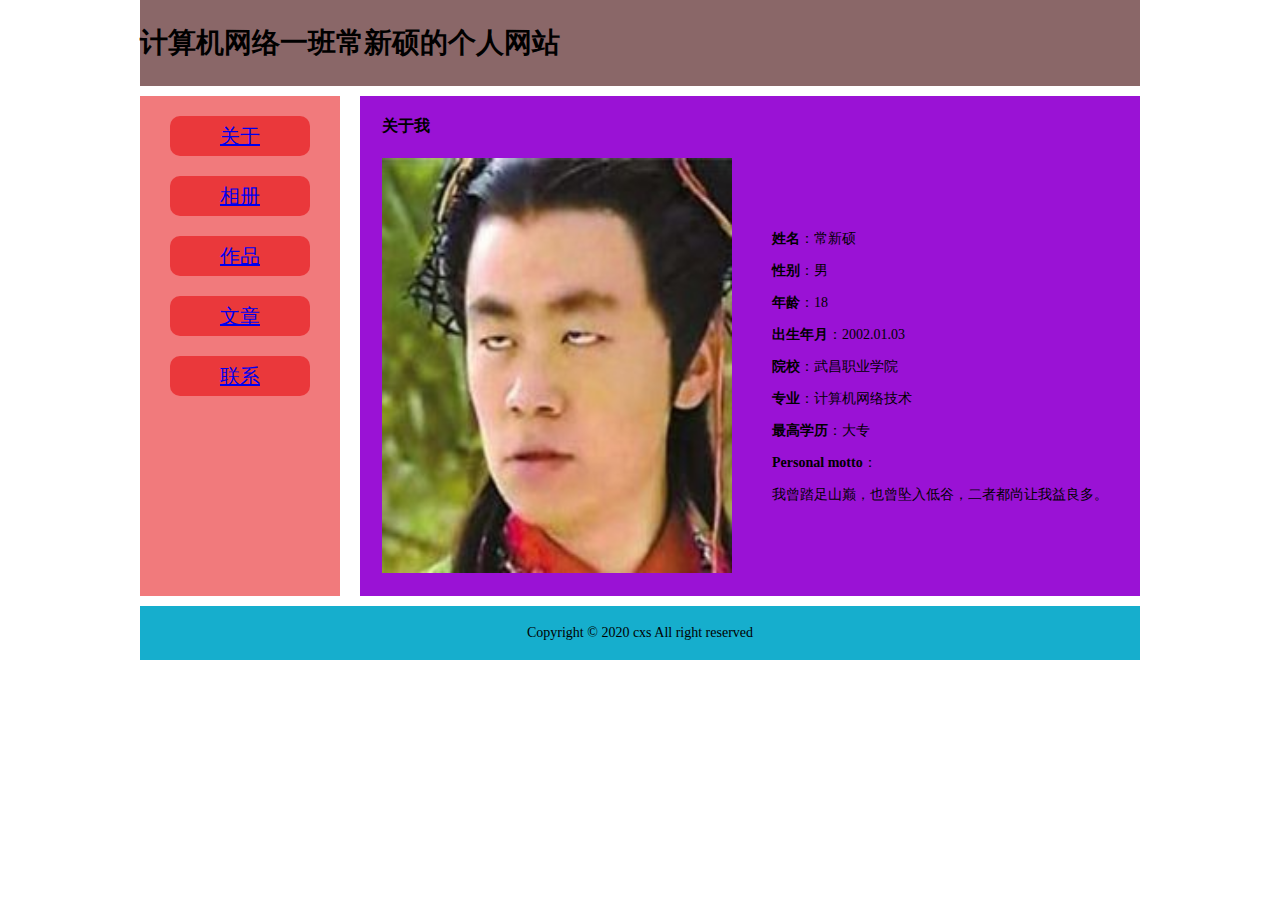
<file: index.html>
<!doctype html>
<html>
<head>
<meta charset="utf-8">
<title>19级计网一班--常新硕的个人网站</title>
<link href="style.css" rel="stylesheet" type="text/css">
</head>

<body>
<header class="header">
  <h1>计算机网络一班常新硕的个人网站</h1>
</header>
<main class="main">
  <nav class="navbar"><a href="about.html" target="iframe">关于</a><a href="photo.html" target="iframe">相册</a><a href="works.html" target="iframe">作品</a><a href="article.html" target="iframe">文章</a><a href="bbs.html" target="iframe">联系</a></nav>
  <section class="section">
    <iframe src="about.html" name="iframe" scrolling="no"></iframe>
  </section>
</main>
<footer class="footer">
  <p>Copyright © 2020 cxs All right reserved</p>
</footer>
</body>
</html>
</file>
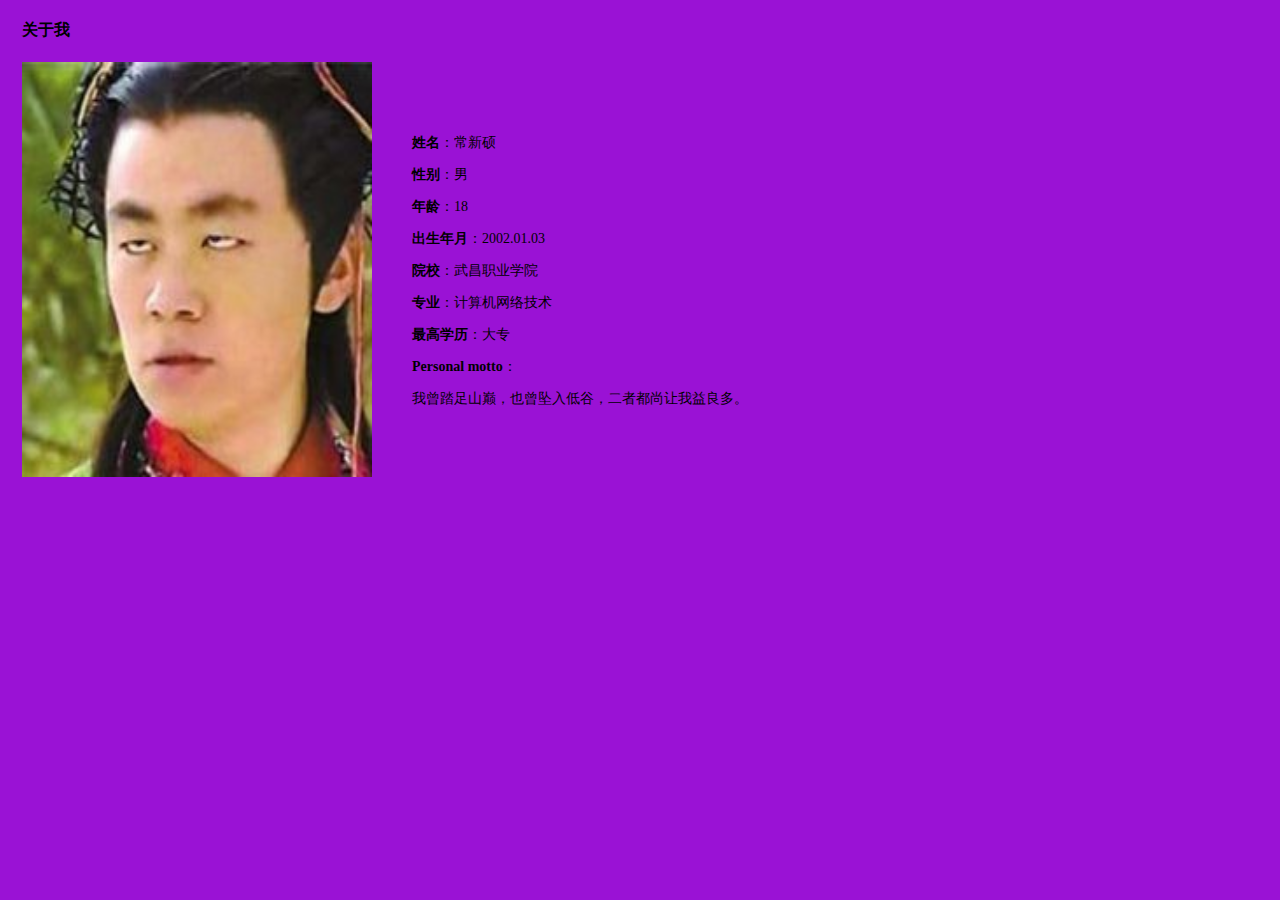
<file: about.html>
<!doctype html>
<html>
<head>
<meta charset="utf-8">
<title>19级计网一班--常新硕的个人网站</title>
<link href="style.css" rel="stylesheet" type="text/css">
</head>

<body class="violet">
<table>
  <tbody>
    <tr>
      <td colspan="2"><h3>关于我</h3></td>
    </tr>
    <tr>
      <td width="369"><img src="06022105614862.jpg" width="350" height="415" alt=""/></td>
      <td width="399"><p><strong>姓名</strong>：常新硕</p>
      <p><strong>性别</strong>：男</p>
      <p><strong>年龄</strong>：18</p>
      <p><strong>出生年月</strong>：2002.01.03</p>
      <p><strong>院校</strong>：武昌职业学院</p>
      <p><strong>专业</strong>：计算机网络技术</p>
      <p><strong>最高学历</strong>：大专</p>
      <p><strong>Personal motto</strong>：</p>
      <p>我曾踏足山巅，也曾坠入低谷，二者都尚让我益良多。</p></td>
    </tr>
  </tbody>
</table>
</body>
</html>
</file>
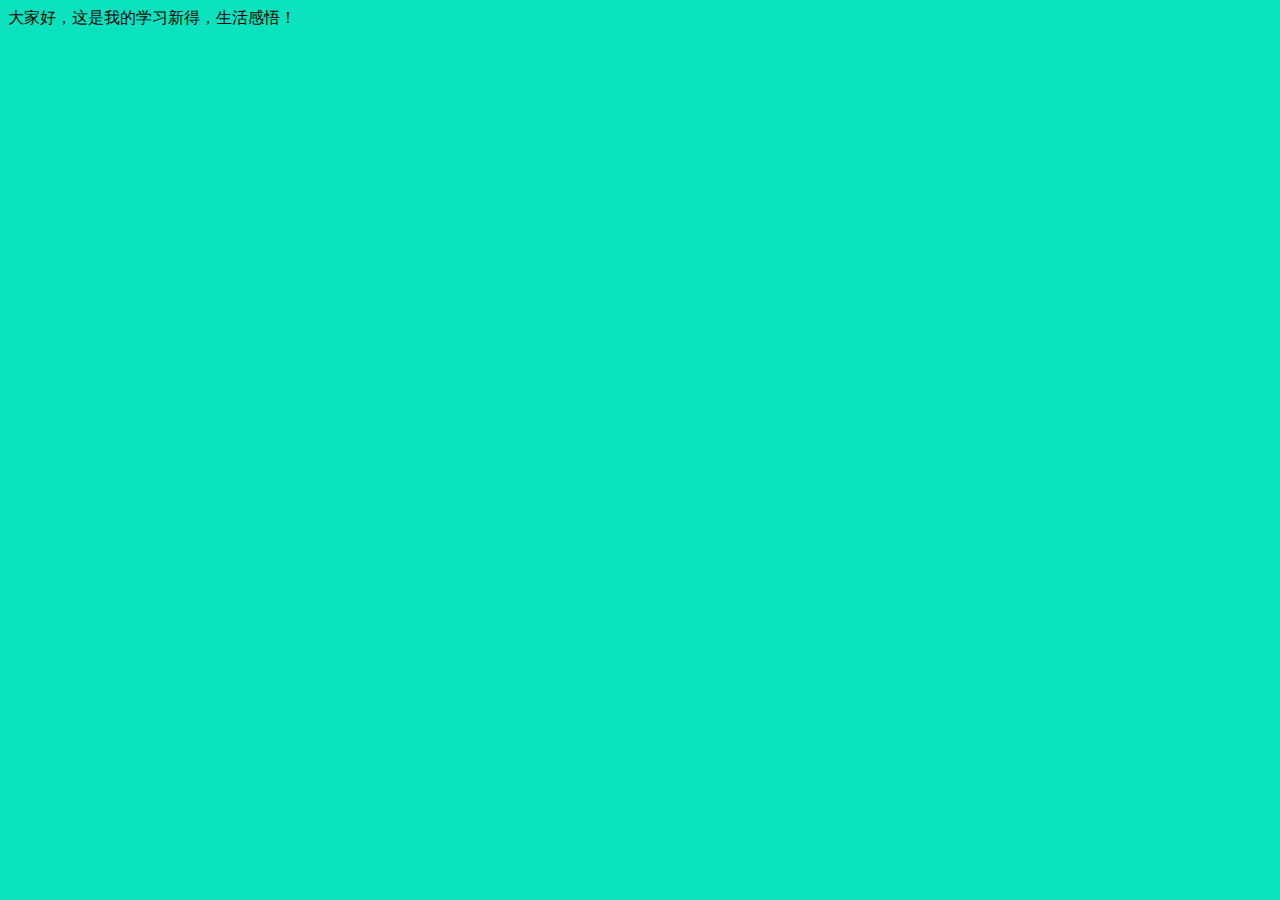
<file: article.html>
<!doctype html>
<html>
<head>
<meta charset="utf-8">
<title>19级计网一班--常新硕的个人网站</title>
<style type="text/css">
body {
	background-color: #0BE3BE;
}
</style>
</head>

<body>
大家好，这是我的学习新得，生活感悟！
</body>
</html>
</file>
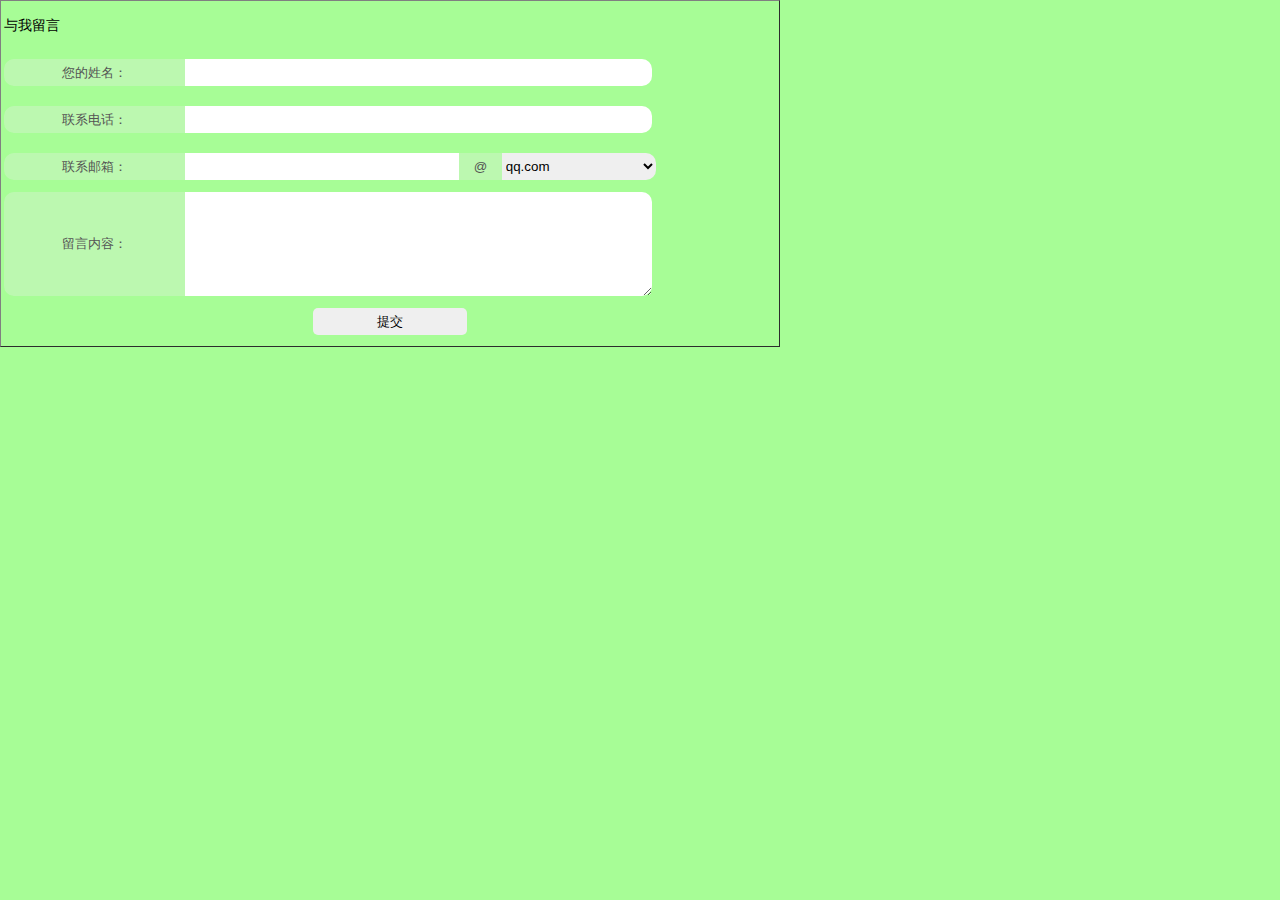
<file: bbs.html>
<!doctype html>
<html>
<head>
<meta charset="utf-8">
<title>19级计网一班--常新硕的个人网站</title>
<link href="style.css" rel="stylesheet" type="text/css">
</head>

<body class="turquoise">
<table border="1">
  <tbody>
    <tr>
      <td>与我留言</td>
    </tr>
    <tr>
      <td>
      <input name="textfield" type="text" disabled="disabled" class="d-text" id="textfield" value="您的姓名："><input name="textfield2" type="text" class="text1" id="textfield2"></td>
    </tr>
    <tr>
      <td><input name="textfield3" type="text" disabled="disabled" class="d-text" id="textfield3" value="联系电话："><input name="textfield3" type="text" class="text1" id="textfield4"></td>
    </tr>
    <tr>
      <td><input name="textfield4" type="text" disabled="disabled" class="d-text" id="textfield5" value="联系邮箱："><input name="textfield4" type="text" class="text2" id="textfield6"><input name="textfield5" type="text" disabled="disabled" class="mail1" id="textfield7" value="@"><select name="select" class="mail2" id="select">
          <option>qq.com</option>
          <option>163.com</option>
      </select></td>
    </tr>
    <tr>
      <td><input name="textfield6" type="text" disabled="disabled" class="d-area" id="textfield8" value="留言内容："><textarea name="textarea" class="areatext" id="textarea"></textarea></td>
    </tr>
    <tr>
      <td align="center"><input name="submit" type="submit" class="submit" id="submit" value="提交"></td>
    </tr>
  </tbody>
</table>
</body>
</html>
</file>
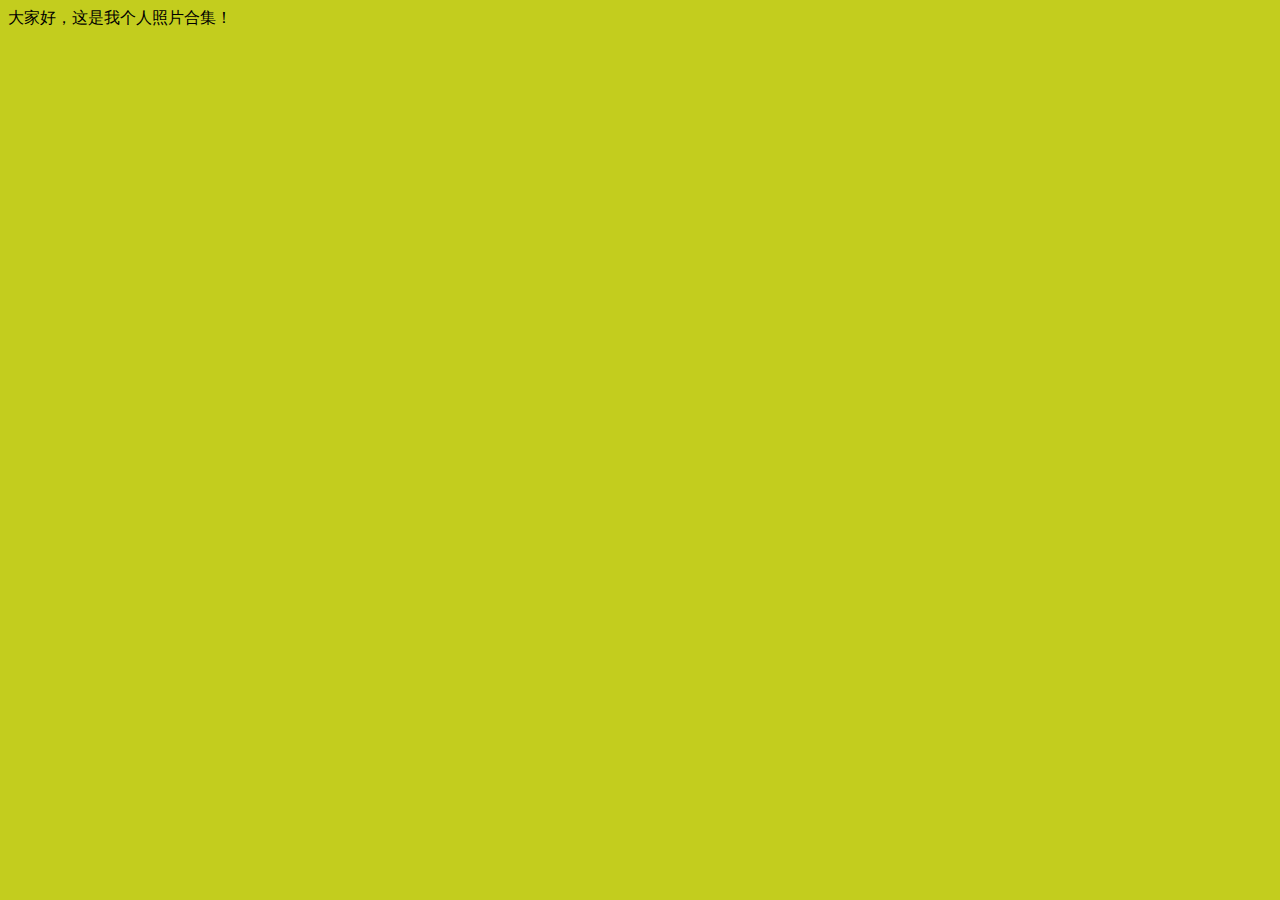
<file: photo.html>
<!doctype html>
<html>
<head>
<meta charset="utf-8">
<title>19级计网一班--常新硕的个人网站</title>
<style type="text/css">
body {
	background-color: #C3CD1E;
}
</style>
</head>

<body>
大家好，这是我个人照片合集！
</body>
</html>
</file>
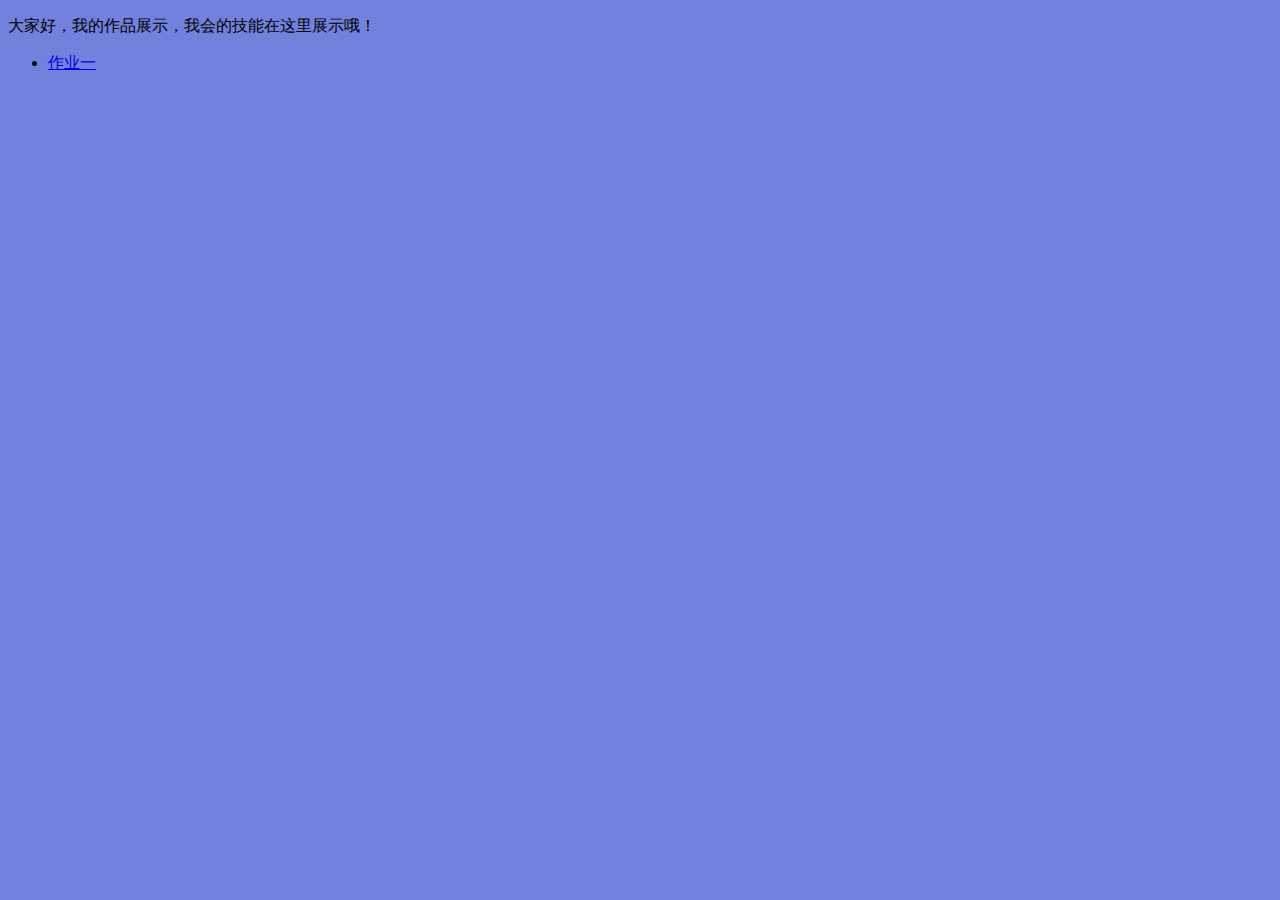
<file: works.html>
<!doctype html>
<html>
<head>
<meta charset="utf-8">
<title>19级计网一班--常新硕的个人网站</title>
<style type="text/css">
body {
	background-color: #7181DC;
}
</style>
</head>

<body>
<p>大家好，我的作品展示，我会的技能在这里展示哦！</p>
<ul>
  <li><a href="zy1.html" target="_blank">作业一</a></li>
</ul>
<p>&nbsp;</p>
</body>
</html>
</file>
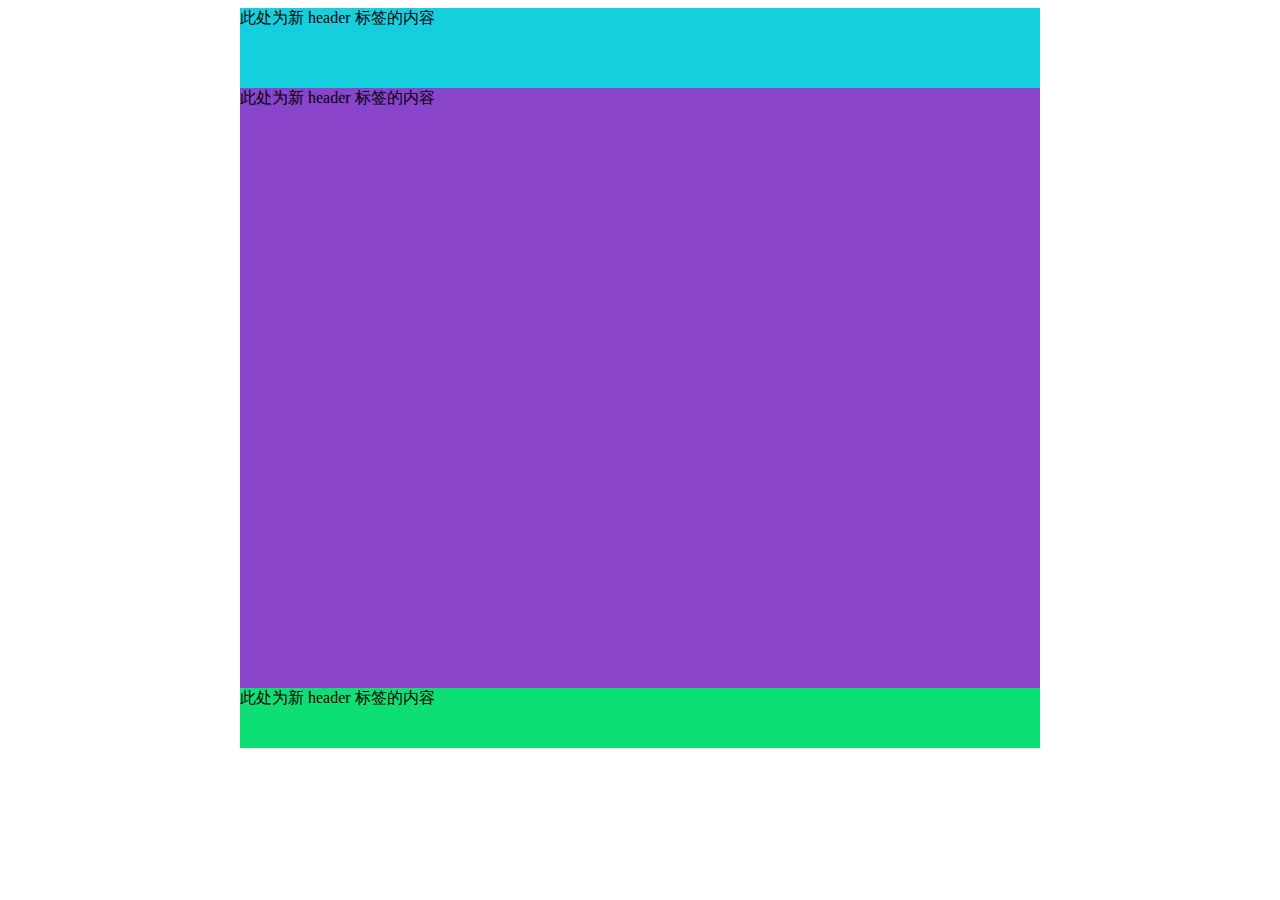
<file: zy1.html>
<!doctype html>
<html>
<head>
<meta charset="utf-8">
<title>无标题文档</title>
<style type="text/css">
.header {
	width: 800px;
	height: 80px;
	background-color: #15CFDF;
	margin-left: auto;
	margin-right: auto;
}
.main {
	height: 600px;
	width: 800px;
	margin-left: auto;
	margin-right: auto;
	background-color: #8844CB;
}
.footer {
	width: 800px;
	height: 60px;
	margin-left: auto;
	margin-right: auto;
	background-color: #0EDF74;
}
</style>
</head>

<body>
<div class="header">此处为新 header 标签的内容</div>
<div class="main">此处为新 header 标签的内容</div>
<div class="footer">此处为新 header 标签的内容</div>
</body>
</html>
</file>
<file: style.css>
@charset "utf-8";
body {
	padding: 0;
	margin: 0;
	font-size: 14px;
}
.turquoise {
	background-color: #A7FD96;
}
.turquoise table {
	width: 780px;
	-webkit-box-sizing: border-box;
	-moz-box-sizing: border-box;
	box-sizing: border-box;
}
.turquoise table tr {
	height: 45px;
}

.turquoise table td {
	border: none;
}



.violet {
	background-color: #9A12D5;
}

.header {
	width: 1000px;
	background-color: #8A6768;
	margin-left: auto;
	margin-right: auto;
	/* [disabled]margin-top: 5px; */
	/* [disabled]margin-bottom: 3px; */
	padding-top: 5px;
	padding-bottom: 5px;
}
.main {
	width: 1000px;
	background-color: #FFFFFF;
	height: 500px;
	margin-left: auto;
	margin-right: auto;
	margin-top: 10px;
}
.main .navbar {
	background-color: #F17A7C;
	width: 200px;
	height: 500px;
	float: left;
	line-height: 40px;
}
.main .navbar a {
	display: block;
	width: 70%;
	margin-left: auto;
	margin-right: auto;
	margin-top: 20px;
	background-color: #EA383B;
	text-align: center;
	line-height: 40px;
	border-radius: 10px;
	font-size: 20px;
}
.main .navbar a:hover {
	background-color: #B21115;
}


.main .section {
	width: 780px;
	height: 500px;
	float: left;
	margin-left: 20px;
	background-color: #72BD3C;
}
.main .section iframe {
	width: 100%;
	border: none;
	height: 100%;
}



.footer {
	width: 1000px;
	margin-top: 10px;
	margin-bottom: 10px;
	margin-left: auto;
	margin-right: auto;
	background-color: #16AECD;
	text-align: center;
	padding-top: 5px;
	padding-bottom: 5px;
}
.violet table {
	-webkit-box-sizing: border-box;
	-moz-box-sizing: border-box;
	box-sizing: border-box;
	width: 780px;
}
.violet table td {
	padding-left: 20px;
}
.d-text {
	text-align: center;
	border: none;
	line-height: 25px;
	border-top-left-radius: 10px;
	border-bottom-left-radius: 10px;


}
.text1 {
	width: 60%;
	border: none;
	line-height: 25px;
	border-top-right-radius: 10px;
	border-bottom-right-radius: 10px;
}
.text2 {
	width: 35%;
	color: #333;
	text-indent: 10px;
	border: none;
	line-height: 25px;
}
.mail1 {
	width: 5%;
	border: none;
	text-align: center;
	line-height: 25px;
}
.mail2 {
	width: 20%;
	border-top-right-radius: 10px;
	border-bottom-right-radius: 10px;
	border: none;
	line-height: 25px;
	height: 27px;
}
.d-area {
	border: none;
	height: 102px;
	border-top-left-radius: 10px;
	border-bottom-left-radius: 10px;
	text-align: center;
	float: left;
}
.areatext {
	border: none;
	border-top-right-radius: 10px;
	border-bottom-right-radius: 10px;
	width: 60%;
	height: 100px;
	color: #333;
	text-indent: 10px;
	float: left;
}
.submit {
	border: none;
	border-radius: 5px;
	width: 20%;
	text-align: center;
	line-height: 25px;
}
</file>
